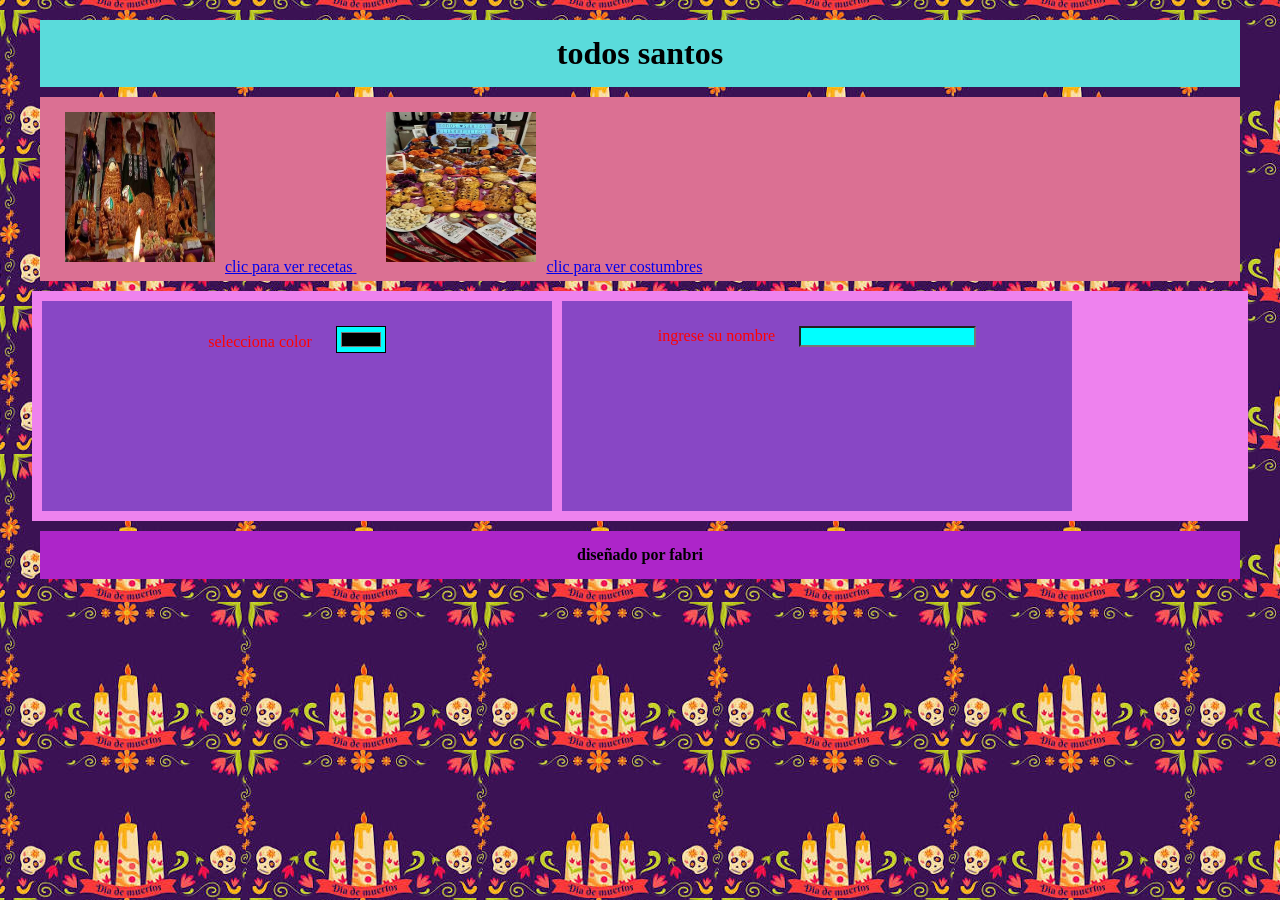
<file: index.htm>
<!DOCTYPE html>
<html lang="en">
<head>
    <meta charset="UTF-8">
    <meta name="viewport" content="width=device-width, initial-scale=1.0">
    <meta http-equiv="X-UA-Compatible" content="ie=edge">
    <title>titulo</title>
    <link rel="stylesheet" href="estilos/estilos.css">
</head>
<body>
    <div class="">
        <header>
            <h1>todos santos</h1>

        </header>
        <nav>
            <a href="paginas/recetas.htm"><img src="imagenes/images (1).jpg" alt="">clic para ver recetas </a>
            <a href="paginas/costumbres.htm"><img src="imagenes/images (2).jpg" alt="">clic para ver costumbres </a>

        </nav>

    <div class="contenido">
        <section>
            <form action="">
                <label for="">selecciona color</label>
                <input type="color">
            </form>
        </section>
        <section>
            <form action="">
                <label for="">ingrese su nombre</label>
                <input type="text">
            </form>
        </section>

    </div>
    <footer>
        <h4>diseñado por fabri</h4>

    </footer>
    </div>

</body>
</html>
</file>
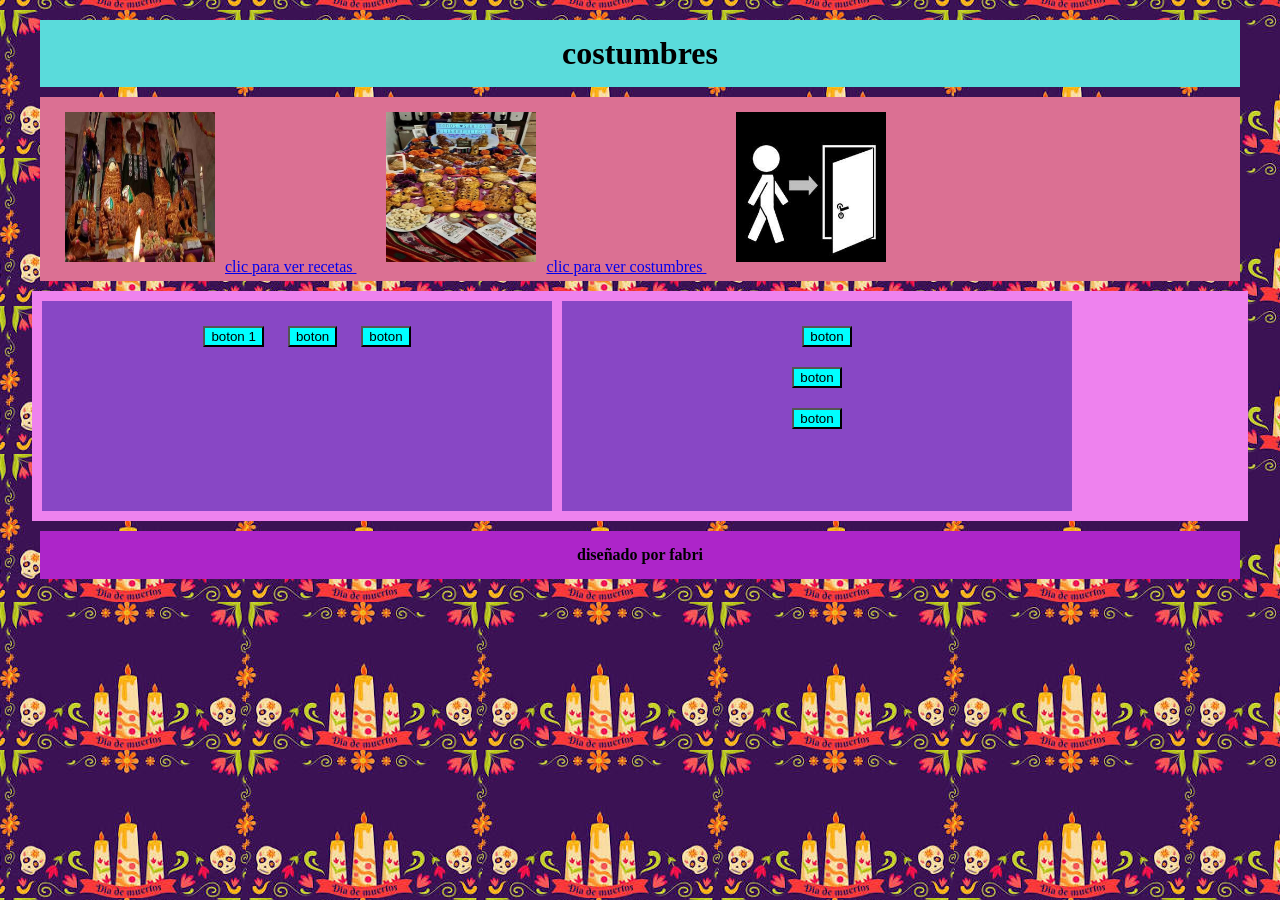
<file: paginas/costumbres.htm>
<!DOCTYPE html>
<html lang="en">
<head>
    <meta charset="UTF-8">
    <meta name="viewport" content="width=device-width, initial-scale=1.0">
    <meta http-equiv="X-UA-Compatible" content="ie=edge">
    <title>titulo</title>
    <link rel="stylesheet" href="../estilos/estilos.css">
</head>
<body>
    <div class="">
        <header>
            <h1>costumbres</h1>

        </header>
        <nav>
            <a href="../paginas/recetas.htm"><img src="../imagenes/images (1).jpg" alt="">clic para ver recetas </a>
            <a href="../paginas/costumbres.htm"><img src="../imagenes/images (2).jpg" alt="">clic para ver costumbres </a>
            <a href="../index.htm"><img src="../imagenes/images (4).jpg" alt=""></a>

        </nav>

    <div class="contenido">
        <section>
            <form action="">
                <label for=""></label>
                <button>boton 1</button>
                <button>boton</button>
                <button>boton</button>
            </form>
        </section>
        <section>
            <form action="">
                <label for=""></label>
                <button>boton</button><br>
                <button>boton</button><br>
                <button>boton</button>
            </form>
    
        </section>

    </div>
    <footer>
        <h4>diseñado por fabri</h4>

    </footer>
    </div>

</body>
</html>
</file>
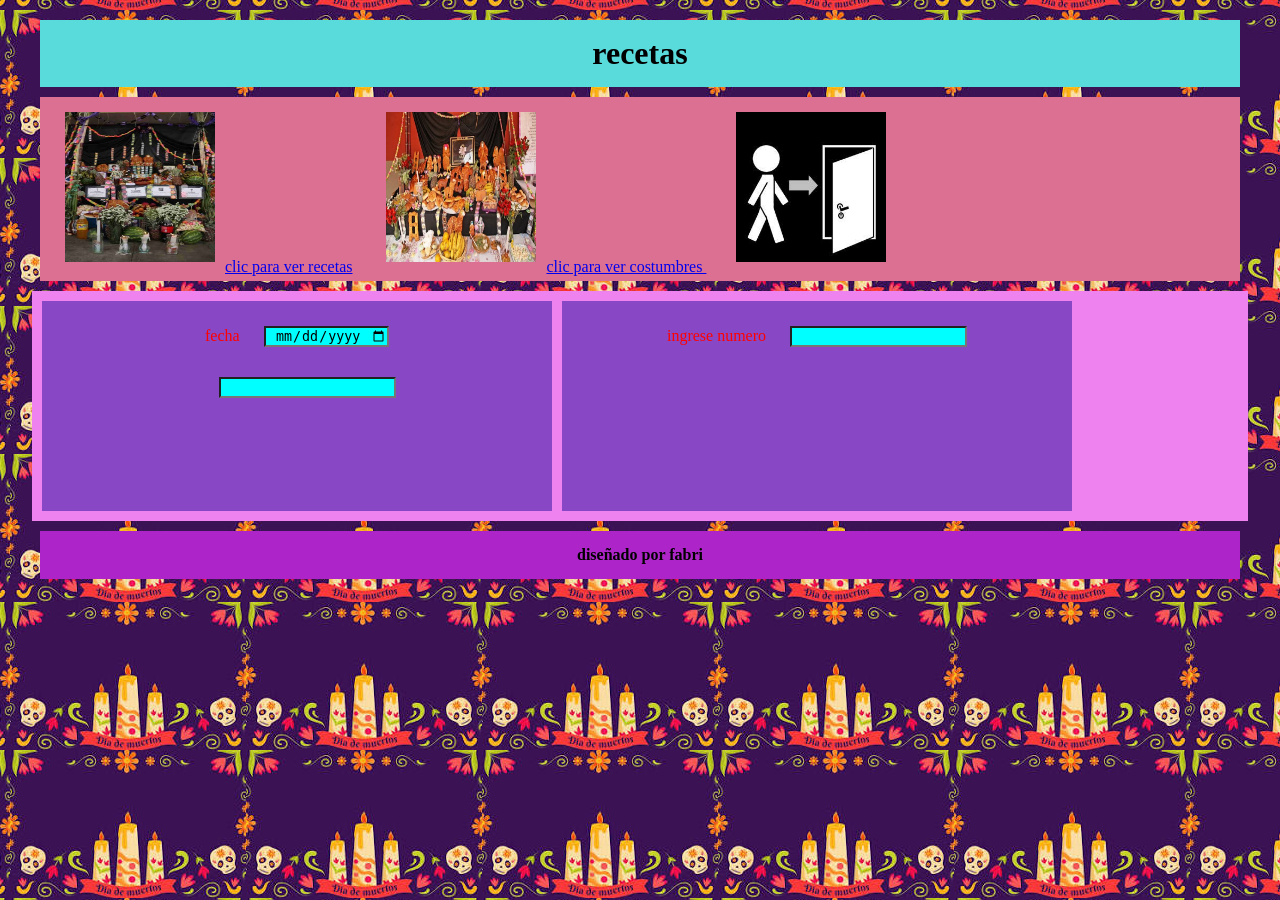
<file: paginas/recetas.htm>
<!DOCTYPE html>
<html lang="en">
<head>
    <meta charset="UTF-8">
    <meta name="viewport" content="width=device-width, initial-scale=1.0">
    <meta http-equiv="X-UA-Compatible" content="ie=edge">
    <title>titulo</title>
    <link rel="stylesheet" href="../estilos/estilos.css">
</head>
<body>
    <div class="">
        <header>
            <h1>recetas</h1>

        </header>
        <nav>
            <a href="recetas.htm"><img src="../imagenes/images (3).jpg" alt="">clic para ver recetas</a>
            <a href="../paginas/costumbres.htm"><img src="../imagenes/images.jpg" alt="">clic para ver costumbres </a>
            <a href="../index.htm"><img src="../imagenes/images (4).jpg" alt=""></a>

        </nav>

    <div class="contenido">
        <section><form action="">
            <label for="">fecha</label>
            <input type="date">

        </form> 
        <form action="">
            <label for="contraseña"></label>
            <input type="password">
        </form>
    </section>
        <section>
            <form action="">
                <label for="">ingrese numero</label>
                <input type="number">
            </form>

        </section>

    </div>
    <footer>
        <h4>diseñado por fabri</h4>

    </footer>
    </div>

</body>
</html>
</file>
<file: estilos/estilos.css>
body{
    background-image: url(../imagenes/descarga.jpg);
}
header{
    background-color: rgb(90, 219, 219);
    padding: 5px;
}
footer{
    background-color:rgb(173, 37, 201);
    padding: 5px;
}
nav{
    background-color: palevioletred;
    padding: 5px;
    text-align: left;
}
img{
    width: 150px;
    height: 150px;
}
.contenido{
    background-color: violet;
    display: flex;
    padding: 5px;
    margin: 2px;

}
section{
    background-color: rgb(136, 71, 197);
    padding: 5px;
    margin: 5px;
    width: 500px;
    height: 200px;
    
}
*{
    text-align: center;
    margin: 10px;
}
input{
    background-color: aqua;
    width: 400;
    height: 100;

}
label{
    color: red;
}
button{
    background-color: aqua;
}
</file>
